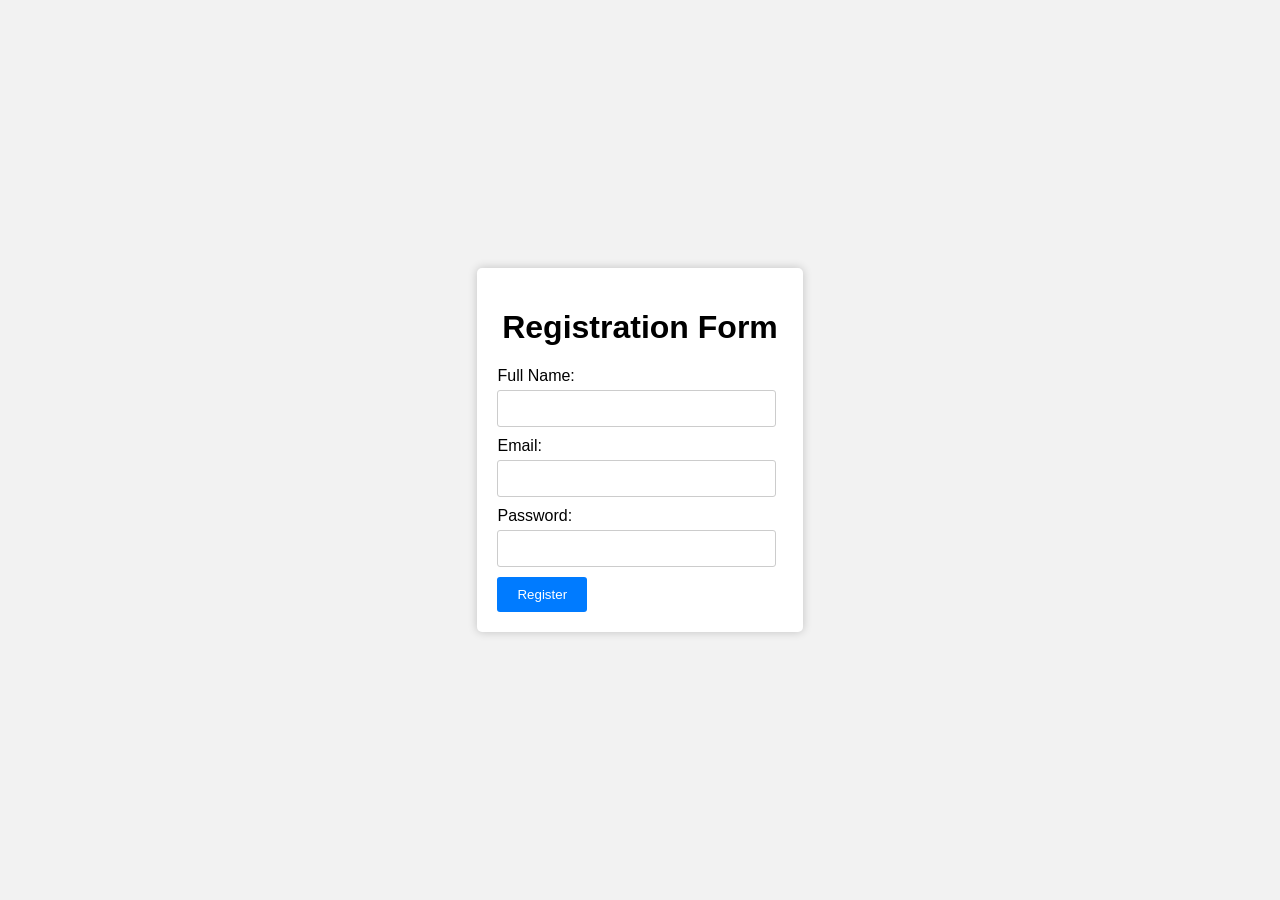
<file: templates/index.html>
<!DOCTYPE html>
<html lang="en">
<head>
    <meta charset="UTF-8">
    <meta name="viewport" content="width=device-width, initial-scale=1.0">
    <title>Registration Form</title>
    <link rel ="stylesheet" type="text/css" href="style.css">
</head>
<body>
    <div class="container">
        <h1>Registration Form</h1>
        <form action="#" method="post">
            <label for="fullname">Full Name:</label>
            <input type="text" id="fullname" name="fullname" required>

            <label for="email">Email:</label>
            <input type="email" id="email" name="email" required>

            <label for="password">Password:</label>
            <input type="password" id="password" name="password" required>

            <button type="button" id="registerButton">Register</button>
        <!-- </form>
        <div id="displayFullName"></div>
        <div id="displayEmail"></div>
        <div id="displayPassword"></div>
        <div id="serverResponse"></div>
    </div> -->
    <script src= "script.js"></script>
</body>
</html>
</file>
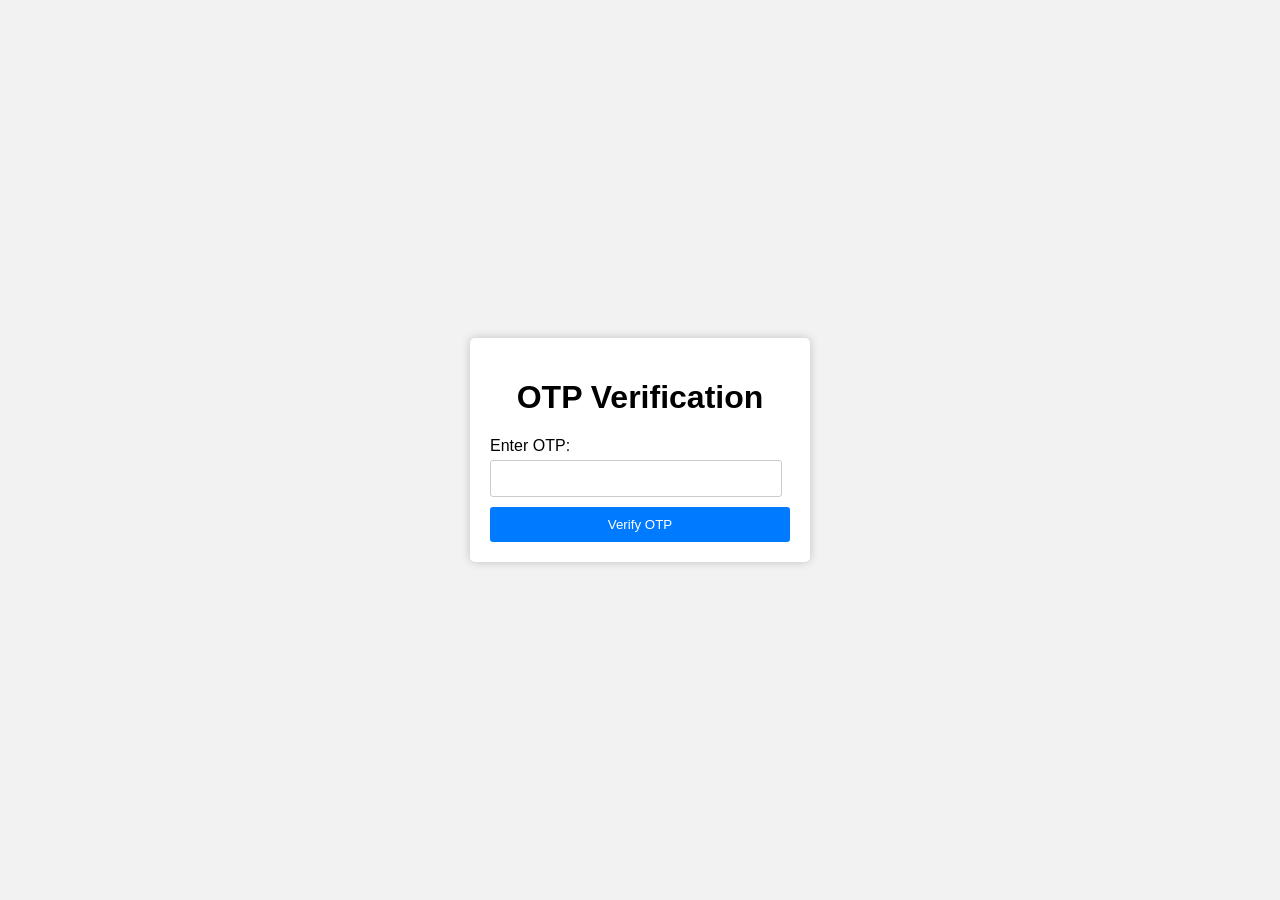
<file: templates/otp.html>
<!DOCTYPE html>
<html lang="en">
<head>
    <meta charset="UTF-8">
    <meta name="viewport" content="width=device-width, initial-scale=1.0">
    <title>OTP Verification</title>
    <link rel ="stylesheet" type="text/css" href="otp.css">
</head>
<body>
    <div class="container">
        <h1>OTP Verification</h1>
        <form action="#" method="post">
            <label for="otp">Enter OTP:</label>
            <input type="text" id="otp" name="otp" required>
            <button type="button" id="verifyotp">Verify OTP</button>
        </form>
    </div>
    <div id="floating-message" class="floating-message">
        <span class="close-button" id="close-button">&times;</span>
        <p id="message"></p>
    </div>
    <script src= "otp.js"></script>
</body>
</html>
</file>
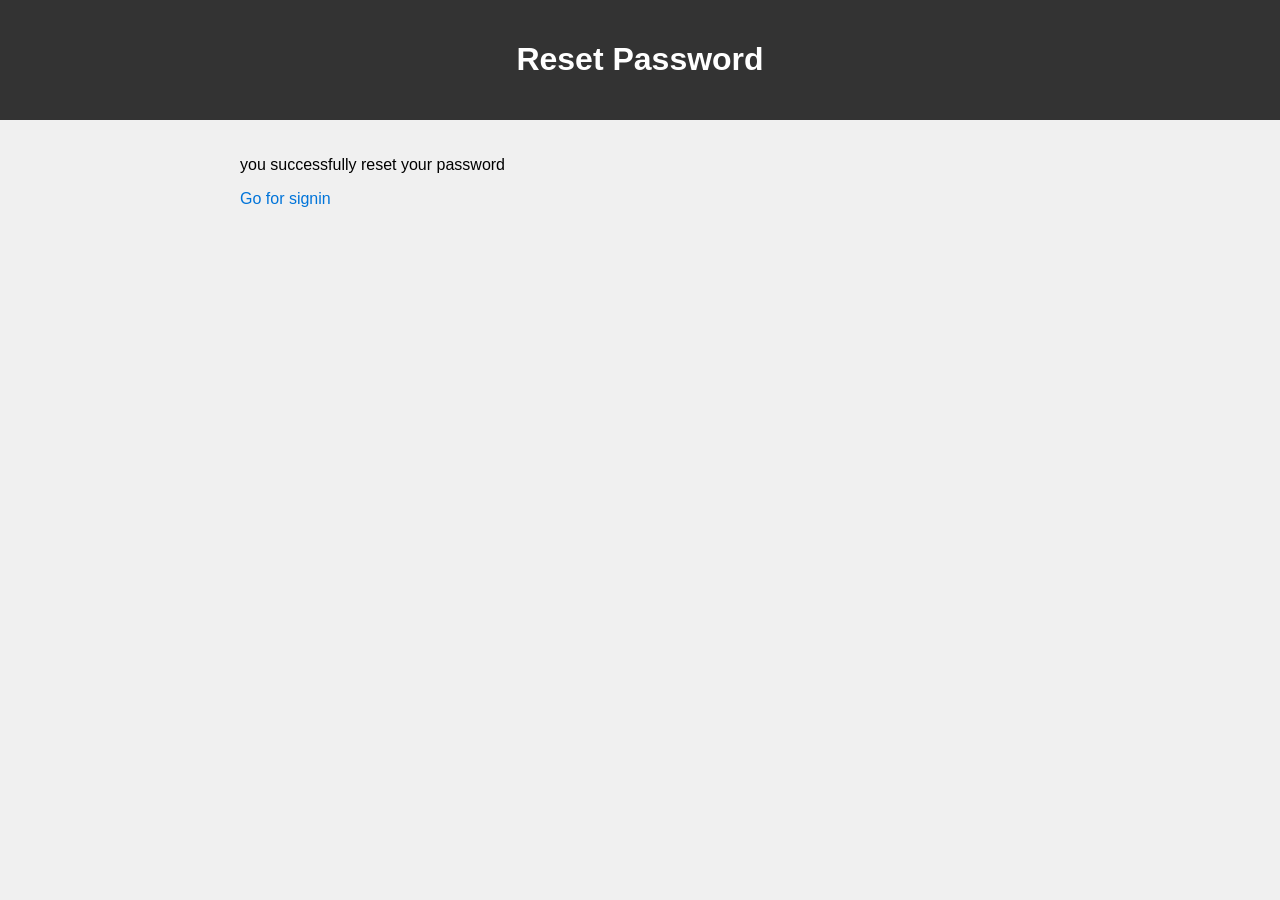
<file: templates/resetpass.html>
<!DOCTYPE html>
<html lang="en">
<head>
    <meta charset="UTF-8">
    <meta name="viewport" content="width=device-width, initial-scale=1.0">
    <title>My Web Page</title>
    <style>
        /* Add your CSS styles here */
        body {
            font-family: Arial, sans-serif;
            background-color: #f0f0f0;
            margin: 0;
            padding: 0;
        }
        header {
            background-color: #333;
            color: #fff;
            text-align: center;
            padding: 20px;
        }
        .container {
            max-width: 800px;
            margin: 0 auto;
            padding: 20px;
        }
        a {
            text-decoration: none;
            color: #0074d9;
        }
        a:hover {
            text-decoration: underline;
        }
    </style>
</head>
<body>
    <header>
        <h1>Reset Password</h1>
    </header>
    <div class="container">
        <p>you successfully reset your password</p>
        <p><a href="https://attendence-to0r.onrender.com">Go for signin</a></p>
    </div>
</body>
</html>
</file>
<file: templates/style.css>
body {
    font-family: Arial, sans-serif;
    background-color: #f2f2f2;
    display: flex;
    justify-content: center;
    align-items: center;
    height: 100vh;
    margin: 0;
}

.container {
    max-width: 400px;
    padding: 20px; /* Add padding here */
    background-color: #ffffff;
    border-radius: 5px;
    box-shadow: 0 0 10px rgba(0, 0, 0, 0.2);
}

h1 {
    text-align: center;
}

label {
    display: block;
    margin-bottom: 5px;
}

input[type="text"],
input[type="email"],
input[type="password"] {
    width: 90%;
    padding: 10px;
    margin-bottom: 10px;
    border: 1px solid #ccc;
    border-radius: 3px;
}

button {
    background-color: #007bff;
    color: #fff;
    border: none;
    padding: 10px 20px;
    border-radius: 3px;
    cursor: pointer;
}

button:hover {
    background-color: #0056b3;
}
</file>
<file: templates/otp.css>
body {
    font-family: Arial, sans-serif;
    background-color: #f2f2f2;
    display: flex;
    justify-content: center;
    align-items: center;
    height: 100vh;
    margin: 0;
}

.container {
    max-width: 400px;
    padding: 20px;
    background-color: #ffffff;
    border-radius: 5px;
    box-shadow: 0 0 10px rgba(0, 0, 0, 0.2);
}

h1 {
    text-align: center;
}

label {
    display: block;
    margin-bottom: 5px;
}

input[type="text"] {
    width: 90%;
    padding: 10px;
    margin-bottom: 10px;
    border: 1px solid #ccc;
    border-radius: 3px;
}

button {
    background-color: #007bff;
    color: #fff;
    border: none;
    padding: 10px 20px;
    border-radius: 3px;
    cursor: pointer;
    width: 100%;
}

button:hover {
    background-color: #0056b3;
}

/* Style for the floating message container */
.floating-message {
    display: none;
    position: fixed;
    top: 20%;
    left: 50%;
    transform: translateX(-50%);
    background-color: #f2f2f2;
    padding: 10px;
    border: 1px solid #ccc;
    box-shadow: 0px 4px 8px rgba(0, 0, 0, 0.2);
    z-index: 1000;
}

/* Style for the close button */
.close-button {
    position: absolute;
    top: 5px;
    right: 10px;
    font-size: 20px;
    cursor: pointer;
}
</file>
